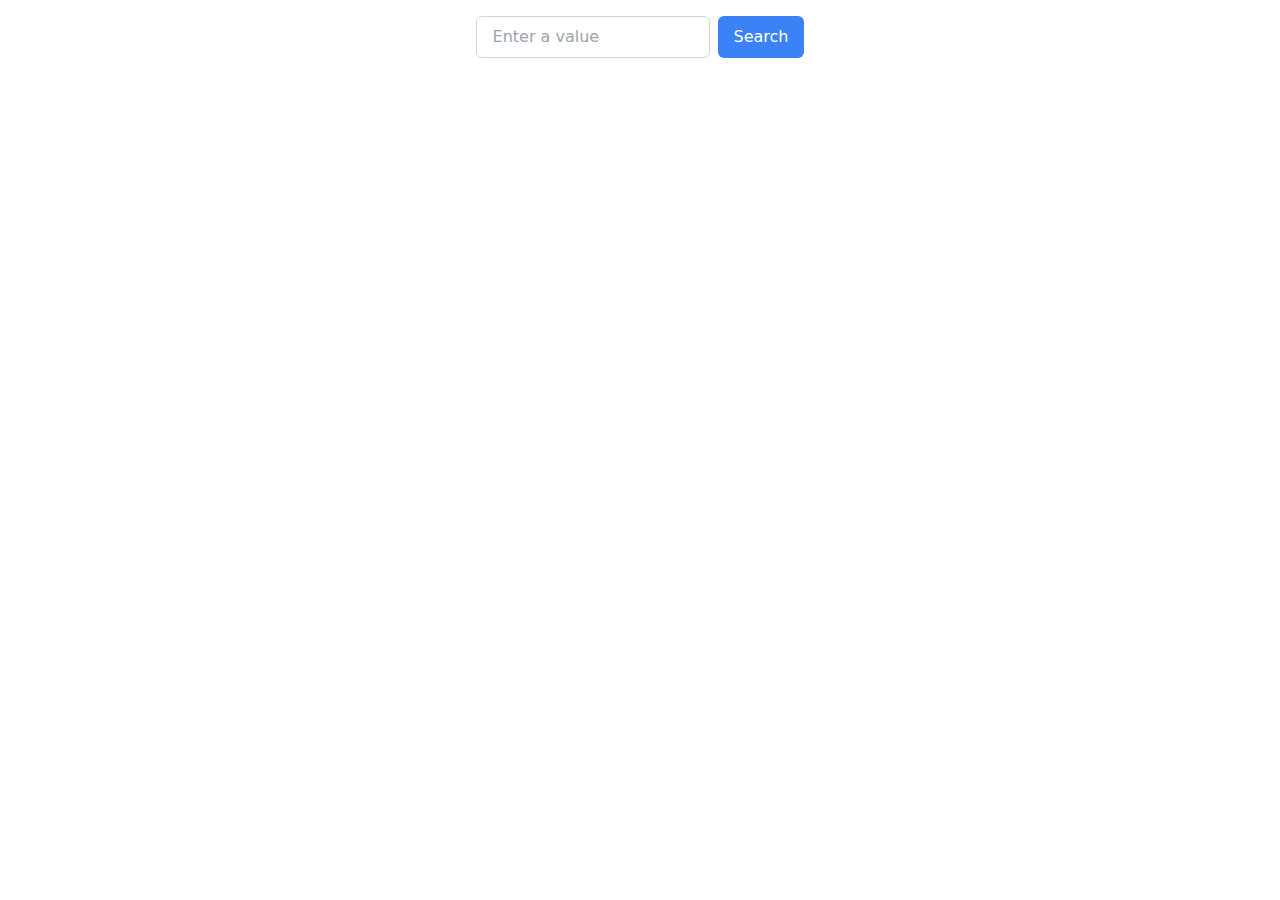
<file: docs/index.html>
<!doctype html>
<html lang="en" data-critters-container>
<head>
  <meta charset="utf-8">
  <title>FyleFrontendChallenge</title>
  <base href="fyle-internship-challenge-23">
  <meta name="viewport" content="width=device-width, initial-scale=1">
  <link rel="icon" type="image/x-icon" href="favicon.ico">
<style>*,:before,:after{box-sizing:border-box;border-width:0;border-style:solid;border-color:#e5e7eb}:before,:after{--tw-content:""}html{line-height:1.5;-webkit-text-size-adjust:100%;tab-size:4;font-family:ui-sans-serif,system-ui,-apple-system,BlinkMacSystemFont,Segoe UI,Roboto,Helvetica Neue,Arial,Noto Sans,sans-serif,"Apple Color Emoji","Segoe UI Emoji",Segoe UI Symbol,"Noto Color Emoji";font-feature-settings:normal;font-variation-settings:normal}body{margin:0;line-height:inherit}*,:before,:after{--tw-border-spacing-x:0;--tw-border-spacing-y:0;--tw-translate-x:0;--tw-translate-y:0;--tw-rotate:0;--tw-skew-x:0;--tw-skew-y:0;--tw-scale-x:1;--tw-scale-y:1;--tw-pan-x: ;--tw-pan-y: ;--tw-pinch-zoom: ;--tw-scroll-snap-strictness:proximity;--tw-gradient-from-position: ;--tw-gradient-via-position: ;--tw-gradient-to-position: ;--tw-ordinal: ;--tw-slashed-zero: ;--tw-numeric-figure: ;--tw-numeric-spacing: ;--tw-numeric-fraction: ;--tw-ring-inset: ;--tw-ring-offset-width:0px;--tw-ring-offset-color:#fff;--tw-ring-color:rgb(59 130 246 / .5);--tw-ring-offset-shadow:0 0 #0000;--tw-ring-shadow:0 0 #0000;--tw-shadow:0 0 #0000;--tw-shadow-colored:0 0 #0000;--tw-blur: ;--tw-brightness: ;--tw-contrast: ;--tw-grayscale: ;--tw-hue-rotate: ;--tw-invert: ;--tw-saturate: ;--tw-sepia: ;--tw-drop-shadow: ;--tw-backdrop-blur: ;--tw-backdrop-brightness: ;--tw-backdrop-contrast: ;--tw-backdrop-grayscale: ;--tw-backdrop-hue-rotate: ;--tw-backdrop-invert: ;--tw-backdrop-opacity: ;--tw-backdrop-saturate: ;--tw-backdrop-sepia: }</style><link rel="stylesheet" href="styles.cdf838d0d6e2104c.css" media="print" onload="this.media='all'"><noscript><link rel="stylesheet" href="styles.cdf838d0d6e2104c.css"></noscript></head>
<body>
  <app-root></app-root>
<script src="runtime.8aba7951dc5d85d5.js" type="module"></script><script src="polyfills.fc3377e8bb337e33.js" type="module"></script><script src="main.ecda7a85e616ba73.js" type="module"></script></body>
</html>
</file>
<file: docs/styles.cdf838d0d6e2104c.css>
*,:before,:after{box-sizing:border-box;border-width:0;border-style:solid;border-color:#e5e7eb}:before,:after{--tw-content: ""}html{line-height:1.5;-webkit-text-size-adjust:100%;tab-size:4;font-family:ui-sans-serif,system-ui,-apple-system,BlinkMacSystemFont,Segoe UI,Roboto,Helvetica Neue,Arial,Noto Sans,sans-serif,"Apple Color Emoji","Segoe UI Emoji",Segoe UI Symbol,"Noto Color Emoji";font-feature-settings:normal;font-variation-settings:normal}body{margin:0;line-height:inherit}hr{height:0;color:inherit;border-top-width:1px}abbr:where([title]){-webkit-text-decoration:underline dotted;text-decoration:underline dotted}h1,h2,h3,h4,h5,h6{font-size:inherit;font-weight:inherit}a{color:inherit;text-decoration:inherit}b,strong{font-weight:bolder}code,kbd,samp,pre{font-family:ui-monospace,SFMono-Regular,Menlo,Monaco,Consolas,Liberation Mono,Courier New,monospace;font-size:1em}small{font-size:80%}sub,sup{font-size:75%;line-height:0;position:relative;vertical-align:baseline}sub{bottom:-.25em}sup{top:-.5em}table{text-indent:0;border-color:inherit;border-collapse:collapse}button,input,optgroup,select,textarea{font-family:inherit;font-feature-settings:inherit;font-variation-settings:inherit;font-size:100%;font-weight:inherit;line-height:inherit;color:inherit;margin:0;padding:0}button,select{text-transform:none}button,[type=button],[type=reset],[type=submit]{-webkit-appearance:button;background-color:transparent;background-image:none}:-moz-focusring{outline:auto}:-moz-ui-invalid{box-shadow:none}progress{vertical-align:baseline}::-webkit-inner-spin-button,::-webkit-outer-spin-button{height:auto}[type=search]{-webkit-appearance:textfield;outline-offset:-2px}::-webkit-search-decoration{-webkit-appearance:none}::-webkit-file-upload-button{-webkit-appearance:button;font:inherit}summary{display:list-item}blockquote,dl,dd,h1,h2,h3,h4,h5,h6,hr,figure,p,pre{margin:0}fieldset{margin:0;padding:0}legend{padding:0}ol,ul,menu{list-style:none;margin:0;padding:0}dialog{padding:0}textarea{resize:vertical}input::placeholder,textarea::placeholder{opacity:1;color:#9ca3af}button,[role=button]{cursor:pointer}:disabled{cursor:default}img,svg,video,canvas,audio,iframe,embed,object{display:block;vertical-align:middle}img,video{max-width:100%;height:auto}[hidden]{display:none}*,:before,:after{--tw-border-spacing-x: 0;--tw-border-spacing-y: 0;--tw-translate-x: 0;--tw-translate-y: 0;--tw-rotate: 0;--tw-skew-x: 0;--tw-skew-y: 0;--tw-scale-x: 1;--tw-scale-y: 1;--tw-pan-x: ;--tw-pan-y: ;--tw-pinch-zoom: ;--tw-scroll-snap-strictness: proximity;--tw-gradient-from-position: ;--tw-gradient-via-position: ;--tw-gradient-to-position: ;--tw-ordinal: ;--tw-slashed-zero: ;--tw-numeric-figure: ;--tw-numeric-spacing: ;--tw-numeric-fraction: ;--tw-ring-inset: ;--tw-ring-offset-width: 0px;--tw-ring-offset-color: #fff;--tw-ring-color: rgb(59 130 246 / .5);--tw-ring-offset-shadow: 0 0 #0000;--tw-ring-shadow: 0 0 #0000;--tw-shadow: 0 0 #0000;--tw-shadow-colored: 0 0 #0000;--tw-blur: ;--tw-brightness: ;--tw-contrast: ;--tw-grayscale: ;--tw-hue-rotate: ;--tw-invert: ;--tw-saturate: ;--tw-sepia: ;--tw-drop-shadow: ;--tw-backdrop-blur: ;--tw-backdrop-brightness: ;--tw-backdrop-contrast: ;--tw-backdrop-grayscale: ;--tw-backdrop-hue-rotate: ;--tw-backdrop-invert: ;--tw-backdrop-opacity: ;--tw-backdrop-saturate: ;--tw-backdrop-sepia: }::backdrop{--tw-border-spacing-x: 0;--tw-border-spacing-y: 0;--tw-translate-x: 0;--tw-translate-y: 0;--tw-rotate: 0;--tw-skew-x: 0;--tw-skew-y: 0;--tw-scale-x: 1;--tw-scale-y: 1;--tw-pan-x: ;--tw-pan-y: ;--tw-pinch-zoom: ;--tw-scroll-snap-strictness: proximity;--tw-gradient-from-position: ;--tw-gradient-via-position: ;--tw-gradient-to-position: ;--tw-ordinal: ;--tw-slashed-zero: ;--tw-numeric-figure: ;--tw-numeric-spacing: ;--tw-numeric-fraction: ;--tw-ring-inset: ;--tw-ring-offset-width: 0px;--tw-ring-offset-color: #fff;--tw-ring-color: rgb(59 130 246 / .5);--tw-ring-offset-shadow: 0 0 #0000;--tw-ring-shadow: 0 0 #0000;--tw-shadow: 0 0 #0000;--tw-shadow-colored: 0 0 #0000;--tw-blur: ;--tw-brightness: ;--tw-contrast: ;--tw-grayscale: ;--tw-hue-rotate: ;--tw-invert: ;--tw-saturate: ;--tw-sepia: ;--tw-drop-shadow: ;--tw-backdrop-blur: ;--tw-backdrop-brightness: ;--tw-backdrop-contrast: ;--tw-backdrop-grayscale: ;--tw-backdrop-hue-rotate: ;--tw-backdrop-invert: ;--tw-backdrop-opacity: ;--tw-backdrop-saturate: ;--tw-backdrop-sepia: }.container{width:100%}@media (min-width: 640px){.container{max-width:640px}}@media (min-width: 768px){.container{max-width:768px}}@media (min-width: 1024px){.container{max-width:1024px}}@media (min-width: 1280px){.container{max-width:1280px}}@media (min-width: 1536px){.container{max-width:1536px}}.fixed{position:fixed}.left-0{left:0}.top-0{top:0}.mx-auto{margin-left:auto;margin-right:auto}.mb-2{margin-bottom:.5rem}.mb-4{margin-bottom:1rem}.mb-8{margin-bottom:2rem}.ml-2{margin-left:.5rem}.mr-2{margin-right:.5rem}.mr-6{margin-right:1.5rem}.mt-4{margin-top:1rem}.mt-8{margin-top:2rem}.flex{display:flex}.grid{display:grid}.h-12{height:3rem}.h-2{height:.5rem}.h-40{height:10rem}.h-full{height:100%}.h-screen{height:100vh}.w-12{width:3rem}.w-24{width:6rem}.w-36{width:9rem}.w-40{width:10rem}.w-48{width:12rem}.w-screen{width:100vw}.max-w-sm{max-width:24rem}@keyframes pulse{50%{opacity:.5}}.animate-pulse{animation:pulse 2s cubic-bezier(.4,0,.6,1) infinite}.cursor-pointer{cursor:pointer}.grid-cols-2{grid-template-columns:repeat(2,minmax(0,1fr))}.flex-col{flex-direction:column}.flex-wrap{flex-wrap:wrap}.items-center{align-items:center}.justify-center{justify-content:center}.gap-4{gap:1rem}.overflow-hidden{overflow:hidden}.rounded{border-radius:.25rem}.rounded-full{border-radius:9999px}.rounded-lg{border-radius:.5rem}.rounded-md{border-radius:.375rem}.border{border-width:1px}.border-black{--tw-border-opacity: 1;border-color:rgb(0 0 0 / var(--tw-border-opacity))}.border-gray-300{--tw-border-opacity: 1;border-color:rgb(209 213 219 / var(--tw-border-opacity))}.border-gray-500{--tw-border-opacity: 1;border-color:rgb(107 114 128 / var(--tw-border-opacity))}.bg-blue-500{--tw-bg-opacity: 1;background-color:rgb(59 130 246 / var(--tw-bg-opacity))}.bg-gray-100{--tw-bg-opacity: 1;background-color:rgb(243 244 246 / var(--tw-bg-opacity))}.bg-gray-200{--tw-bg-opacity: 1;background-color:rgb(229 231 235 / var(--tw-bg-opacity))}.bg-white{--tw-bg-opacity: 1;background-color:rgb(255 255 255 / var(--tw-bg-opacity))}.p-2{padding:.5rem}.p-4{padding:1rem}.p-6{padding:1.5rem}.px-4{padding-left:1rem;padding-right:1rem}.py-2{padding-top:.5rem;padding-bottom:.5rem}.text-4xl{font-size:2.25rem;line-height:2.5rem}.text-xl{font-size:1.25rem;line-height:1.75rem}.font-bold{font-weight:700}.font-semibold{font-weight:600}.text-black{--tw-text-opacity: 1;color:rgb(0 0 0 / var(--tw-text-opacity))}.text-blue-500{--tw-text-opacity: 1;color:rgb(59 130 246 / var(--tw-text-opacity))}.text-gray-600{--tw-text-opacity: 1;color:rgb(75 85 99 / var(--tw-text-opacity))}.text-gray-700{--tw-text-opacity: 1;color:rgb(55 65 81 / var(--tw-text-opacity))}.text-white{--tw-text-opacity: 1;color:rgb(255 255 255 / var(--tw-text-opacity))}.shadow-md{--tw-shadow: 0 4px 6px -1px rgb(0 0 0 / .1), 0 2px 4px -2px rgb(0 0 0 / .1);--tw-shadow-colored: 0 4px 6px -1px var(--tw-shadow-color), 0 2px 4px -2px var(--tw-shadow-color);box-shadow:var(--tw-ring-offset-shadow, 0 0 #0000),var(--tw-ring-shadow, 0 0 #0000),var(--tw-shadow)}.hover\:underline:hover{text-decoration-line:underline}.focus\:border-blue-500:focus{--tw-border-opacity: 1;border-color:rgb(59 130 246 / var(--tw-border-opacity))}.focus\:outline-none:focus{outline:2px solid transparent;outline-offset:2px}@media (prefers-color-scheme: dark){.dark\:bg-gray-700{--tw-bg-opacity: 1;background-color:rgb(55 65 81 / var(--tw-bg-opacity))}}@media (min-width: 640px){.sm\:scale-\[2\]{--tw-scale-x: 2;--tw-scale-y: 2;transform:translate(var(--tw-translate-x),var(--tw-translate-y)) rotate(var(--tw-rotate)) skew(var(--tw-skew-x)) skewY(var(--tw-skew-y)) scaleX(var(--tw-scale-x)) scaleY(var(--tw-scale-y))}}@media (min-width: 1024px){.lg\:scale-\[4\]{--tw-scale-x: 4;--tw-scale-y: 4;transform:translate(var(--tw-translate-x),var(--tw-translate-y)) rotate(var(--tw-rotate)) skew(var(--tw-skew-x)) skewY(var(--tw-skew-y)) scaleX(var(--tw-scale-x)) scaleY(var(--tw-scale-y))}}
</file>
